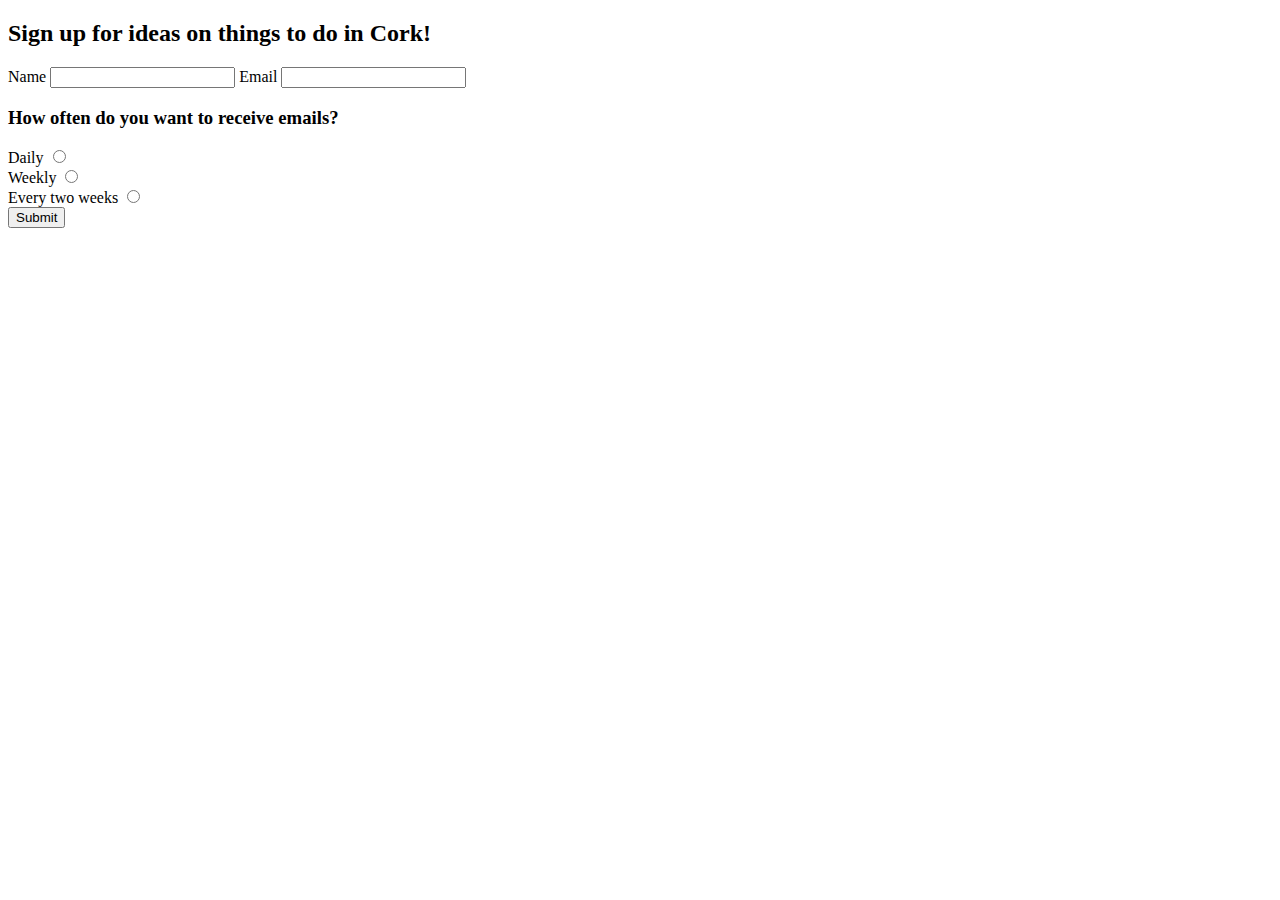
<file: signup.html>
<!DOCTYPE html>
<html>
    <head>

    </head>
    <body>
        <form>
            <h2>Sign up for ideas on things to do in Cork!</h2>
            <label for="name">Name</label>
            <input id="name" name="name" type="text">
            <label for="email">Email</label>
            <input id="email" name="email" type="email">
            <h3>How often do you want to receive emails?</h3>
            <div>
                <div>
                    <label for="daily">Daily</label>
                    <input id="daily" name="email-frequency" type="radio">
                </div>
                <div>
                    <label for="weekly">Weekly</label>
                    <input id="weekly" name="email-frequency" type="radio">
                </div>
                <div>
                    <label for="weekly">Every two weeks</label>
                    <input id="every-two-weeks" name="email-frequency" type="radio">
                </div>
            </div>
            <button type="submit">Submit</button>
        </form>
    </body>
</html>
</file>
